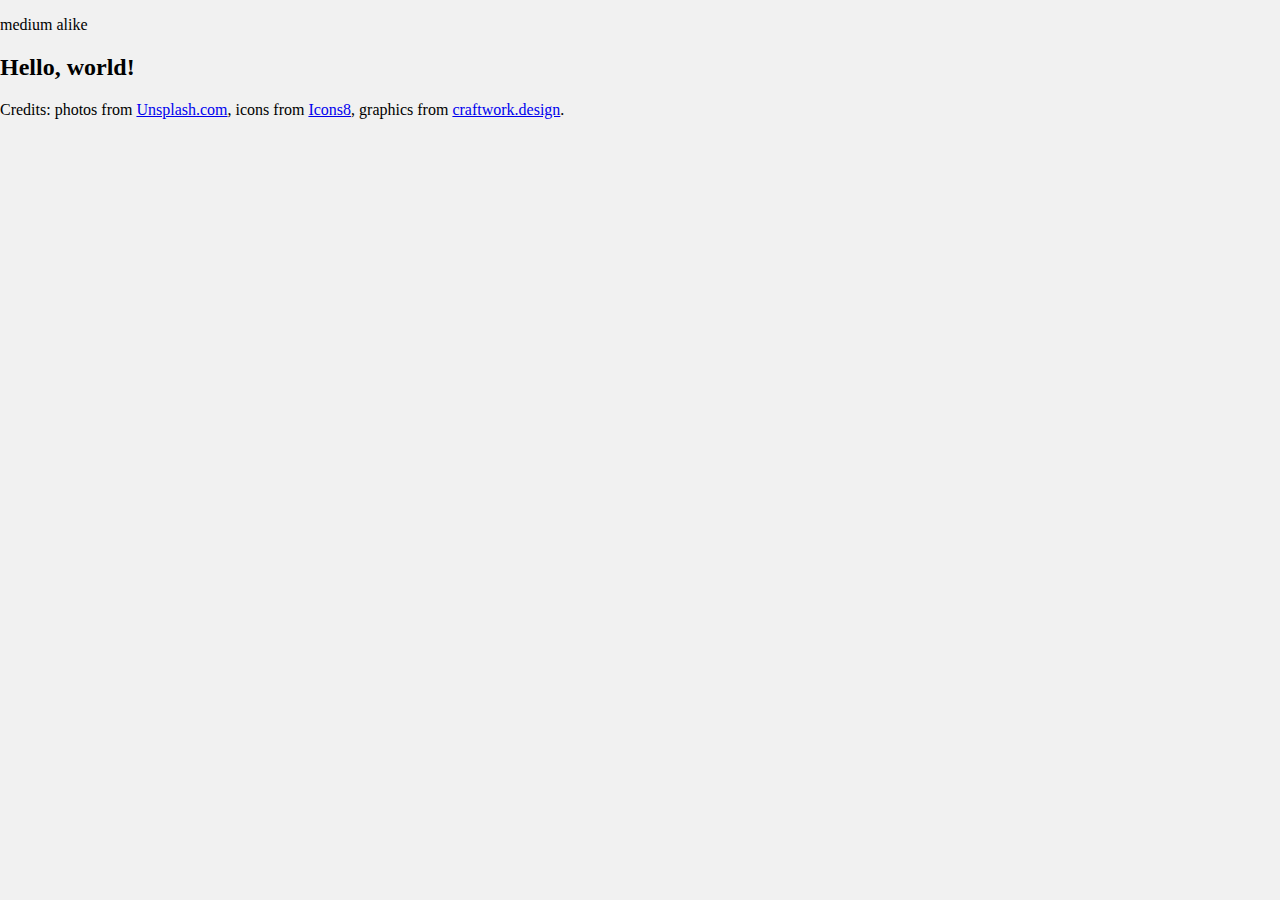
<file: index.html>
<!DOCTYPE html>
<html lang="en">
<head>
    <meta charset="UTF-8">
    <meta http-equiv="X-UA-Compatible" content="IE=edge">
    <meta name="viewport" content="width=device-width, initial-scale=1.0">

    <link href="https://fonts.googleapis.com/css2?family=Inter:wght@200;300;400;500;600;700;800;900&family=Kanit:wght@200;300;400;500;600;700&display=swap" rel="stylesheet">
    <link href="https://fonts.googleapis.com/css2?family=Inter:wght@300;400;500;600;700&display=swap" rel="stylesheet">

    <link rel = "stylesheet" href = "./styles/style.css">

    <!-- <link rel = "stylesheet" href = "./styles/temporary-outline.css"> -->
    
    <title>Media as medium</title>
</head>
<body>
    <div class = "index-page">
        
        <h1 class = "visually-hidden">
            Media as Medium 
        </h1>

        <header class = "page-header">            
            <p class = "medium-alike">           
                medium alike     
            </p>
        </header>
    
        <main class = "index-main">      
            
            <section class = "index-main-header">
                <h2 class = "index-main-header-text">Hello, world!</h2>
            </section>  

            <ul class = "news-list" id = "news"></ul>

        </main>
        
        <footer class = "page-footer">
            <div class = "credits-container">
                <p class = "credits">Credits: photos from <a href = "https://unsplash.com/@surface">Unsplash.com</a>, icons from <a href = "https://icons8.com/">Icons8</a>, graphics from <a href = "https://craftwork.design/checkout/purchase-confirmation/?payment_key=a3ba0d28aa30dfd691cd535acb1f4228">craftwork.design</a>.</p>
            </div>

            <div class = "copyright-container">
                <span class = "copyright"></span>
            </div>
        </footer>    
    </div>

    <script src="./script.js"></script>
</body>
</html>
</file>
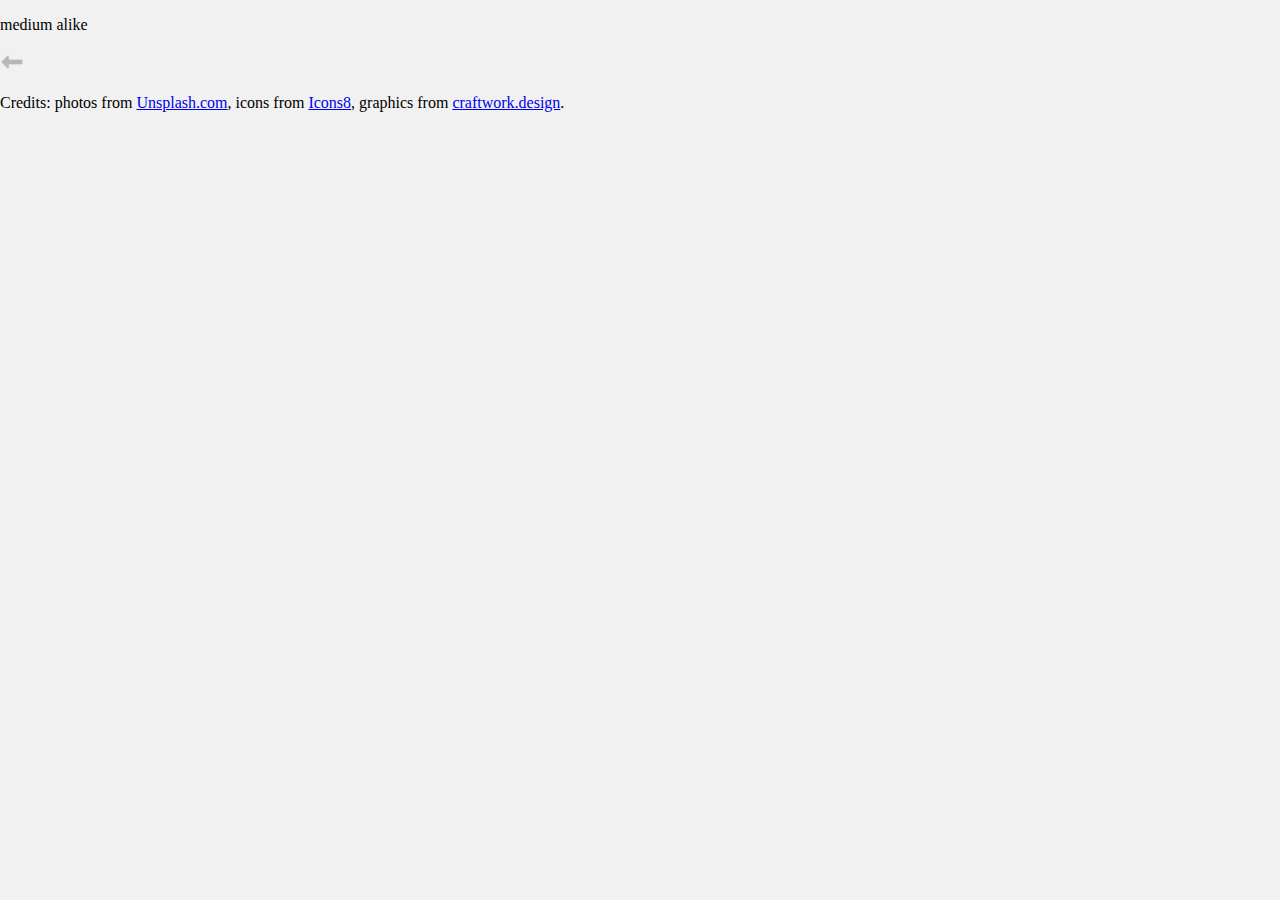
<file: article.html>
<!DOCTYPE html>
<html lang="en">
<head>
    <meta charset="UTF-8">
    <meta http-equiv="X-UA-Compatible" content="IE=edge">
    <meta name="viewport" content="width=device-width, initial-scale=1.0">

    <link href="https://fonts.googleapis.com/css2?family=Inter:wght@200;300;400;500;600;700;800;900&family=Kanit:wght@200;300;400;500;600;700&display=swap" rel="stylesheet">
    <link href="https://fonts.googleapis.com/css2?family=Inter:wght@300;400;500;600;700&display=swap" rel="stylesheet">

    <link rel = "stylesheet" href = "./styles/style.css">
    <!-- <link rel = "stylesheet" href = "./styles/temporary-outline.css"> -->
    
    <title>Media as medium</title>
</head>
<body>
    <div class = "article-page">
        
        <h1 class = "visually-hidden">
            Media as Medium 
        </h1>

        <header class = "page-header">            
            <p class = "medium-alike">           
                medium alike     
            </p>
        </header>
    
        <main class = "article-main">      
            <section class = "article-main-header">
                <a class = "link-to-main-page" href = "./index.html">
                    <img class = "link-to-main-page-img" src = "./images/icons/BackToMainPage.svg" alt = "Back to main page">
                </a>
            </section>  

            <div class = "article-container">
                <div class = "article-content" id = "article">
                </div>
            </div>            
        </main>
        
        <footer class = "page-footer">
            <div class = "credits-container">
                <p class = "credits">Credits: photos from <a href = "https://unsplash.com/@surface">Unsplash.com</a>, icons from <a href = "https://icons8.com/">Icons8</a>, graphics from <a href = "https://craftwork.design/checkout/purchase-confirmation/?payment_key=a3ba0d28aa30dfd691cd535acb1f4228">craftwork.design</a>.</p>
            </div>
            <div class = "copyright-container">
                <span class = "copyright"></span>
            </div>
        </footer>    
    </div>

    <script src = "scriptForGettingArticle.js"></script>
</body>
</html>
</file>
<file: styles/style.css>
@font-face {
    font-family: "SF Pro Display";
    src: url("SFPRODISPLAYREGULAR.OTF") format("otf");       
    font-weight: 400;
    font-style: normal;
}

body {
    margin: 0;
    padding: 0;
    background: #F1F1F1;
}

.visually-hidden {
    position: absolute;
    width: 1px;
    height: 1px;
    margin: -1px;
    padding: 0;
    overflow: hidden;
    border: 0;
    clip: rect(0 0 0 0);
  }

@media (min-width: 1440px){

    .index-page {
        margin: 0;
        padding: 0;
        padding-left: 160px;
        padding-right: 160px;
    }
    
    /*
        header
    */
    
    .page-header {        
        margin: 0; 
        padding: 0;
        display: flex;
        flex-direction: column;
        justify-content: center;
        height: 70px;   
    }
    
    .medium-alike {
        margin: 0;    
        padding: 0px;
        height: 22px;
        font-family: 'Kanit';
        font-style: normal;
        font-weight: 500;
        font-size: 18px;
        line-height: 22px;
        text-transform: lowercase;
        color: #000000;
    }
    
    /*
        main of the main page
    */

    .index-main {
        margin: 0;
        padding: 0;
    }
    
    .index-main-header {
        display: flex;
        flex-direction: column;
        justify-content: center;
        height: 248px;
    }
    
    .index-main-header-text {
        margin: 0;
        display: flex;
        height: 120px;        
        font-family: 'Kanit';
        font-style: normal;
        font-weight: 500;
        font-size: 48px;
        line-height: 120px;
        color: #000000;
    }
    
    .news-list {
        box-sizing: border-box;
        list-style-type: none;
        /* height: 1152px;         */
        margin: 0;
        padding: 0;
    }

    .news-item:last-child {
        display: grid;
        grid-template-columns: auto 265px;
        column-gap: 100px;
        background: #F1F1F1;
        border-bottom: 1px solid rgba(0, 0, 0, 0.2);          
        margin: 0;
        padding: 0;      
        box-sizing: border-box;  
    }

    .news-item:not(:last-child) {
        display: grid;
        grid-template-columns: auto 265px;
        column-gap: 100px;
        background: #F1F1F1;
        border-bottom: 1px solid rgba(0, 0, 0, 0.2);          
        margin: 0;
        padding: 0;        
        margin-bottom: 45px;   
        box-sizing: border-box;   
    }

    .article {
        margin: 0;
        margin-bottom: 36px;
        padding: 0;
    }

    .article-main-part {
        margin: 0;
        margin-bottom: 70px;
    }

    .article-info {
        display: grid;
        grid-template-columns: 24px 94px 12px 87px 12px auto;
        gap: 4px;
        align-items: center;
        width: 100%;
        height: 24px;   
        margin: 0;
        margin-bottom: 48px;             
    }

    .article-topic {
        display: block;
        font-family: 'Inter';
        font-style: normal;
        font-weight: 700;
        font-size: 28px;
        line-height: 34px;        
        color: #000000;
        margin: 0;
        margin-bottom: 24px;
        padding: 0;
    }

    .article-summary {
        display: block;
        font-family: 'Inter';
        font-style: normal;
        font-weight: 400;
        font-size: 16px;
        line-height: 22px;        
        color: #000000;  
        margin: 0;
        padding: 0;             
    }   
        
    .avatar {        
        width: 24px;
        height: 24px;                
    }

    .author-name {        
        height: 18px;
        font-family: 'Inter';
        font-style: normal;
        font-weight: 500;
        font-size: 14px;
        line-height: 18px;        
        color: #000000;        
    }

    .in {
        width: 12px;
        height: 18px;
        font-family: 'Inter';
        font-style: normal;
        font-weight: 500;
        font-size: 14px;
        line-height: 18px;
        color: #000000;
        opacity: 0.5;
    }

    .topic-name {
        width: 87px;
        height: 18px;
        font-family: 'Inter';
        font-style: normal;
        font-weight: 500;
        font-size: 14px;
        line-height: 18px;
        color: #000000;
    }

    .publish-date {
        /* width: 36px; */
        height: 18px;
        font-family: 'Inter';
        font-style: normal;
        font-weight: 500;
        font-size: 14px;
        line-height: 18px;
        color: #000000;
        opacity: 0.5;
    }

    .article-additional-info {
        display: flex;
        justify-content: space-between;
        height: 30px;
    }
    
    .hashtags {
        display: grid;
        grid-template-columns: auto 77px 12px 1fr;
        column-gap: 8px;
        box-sizing: border-box;
        min-width: 330px;
        height: 30px;
    }

    .hash-button {
        display: block;        
        min-width: 107px;
        height: 30px;
        margin: 0;
        padding: 6px 16px;
        align-items: center;
        background: linear-gradient(0deg, rgba(8, 30, 52, 0.12), rgba(8, 30, 52, 0.12)), #FFFBFE;
        border-radius: 100px;  
        box-sizing: border-box;  
        text-align: center;
    }

    .required-time {
        display: block;
        box-sizing: border-box;
        width: 77px;
        height: 18px;
        font-family: 'Inter';
        font-style: normal;
        font-weight: 500;
        font-size: 14px;
        line-height: 18px;                
        color: #000000;        
        opacity: 0.5;
        align-self: center;
    }

    .delimeter {
        display: block;
        width: 12px;
        height: 18px;
        box-sizing: border-box;
        align-self: center;
        font-family: 'Inter';
        font-style: normal;
        font-weight: 500;
        font-size: 14px;
        line-height: 18px;        
        text-align: center;
        color: #000000;
    }

    .appeal {
        display: block;
        box-sizing: border-box;        
        height: 18px;
        
        font-family: 'Inter';
        font-style: normal;
        font-weight: 500;
        font-size: 14px;
        line-height: 18px;
        color: #000000;        
        opacity: 0.5;
        align-self: center;        
    }

    .actions-list {
        display: grid;
        grid-template-columns: repeat(3, 24px);
        gap: 14px;        
        margin: 0;
        padding: 0;
        width: 100px;
        height: 24px;
        list-style-type: none;
        align-self: flex-end;
    }

    .actions-item {
        width: 24px;
        height: 24px;
        background-color: #E1E0E6;
        background-image: url("../images/icons/article-action.svg");
        background-repeat: no-repeat;
    }

    .news-picture {
        width: 265px;
        height: 265px;
    }

    /*
    footer
    */
    
    .page-footer {
        display: flex;
        flex-direction: column;
        align-items: flex-end;
        height: 446px;
        margin: 0;         
        padding: 316px 0 0 512px;  
        box-sizing: border-box;   
    }

    .credits-container {      
        display: flex;  
        justify-content: center;
        align-items: center;
        width: 608px;
        height: 38px;     
        margin: 0;        
        margin-bottom: 42px;
        padding: 10px 12px;   
        box-sizing: border-box;         
    }

    .credits {
        width: 584px;
        height: 18px;
        font-family: 'Inter';
        font-style: normal;
        font-weight: 500;
        font-size: 14px;
        line-height: 18px;        
        color: #081E34;        
        opacity: 0.5;       
        margin: 0;
        padding: 0; 
        box-sizing: border-box;
    }

    .copyright-container {
        display: flex;  
        justify-content: center;
        align-items: center;
        width: 272px;
        height: 38px;        
        margin: 0;
        margin-left: 848px;
        margin-bottom: 32px;
        padding: 10px 12px;    
        box-sizing: border-box;

    }

    .copyright {
        display: block;
        width: 248px;
        height: 18px;
        background-image: url("../images/icons/copyright.svg");
        background-repeat: no-repeat;
        margin: 0;
        padding: 0; 
        box-sizing: border-box;
    }

    /*
        main of the article page
    */
    .article-page {
        margin: 0;
        padding: 0;
        padding-left: 160px;
        padding-right: 160px;
    }

    .article-main {
        margin: 0;
        padding: 0;        
    }
    
    .article-main-header {
        display: flex;
        flex-direction: column;
        justify-content: center;
        align-content: flex-start;
        height: 152px;
    }

    .link-to-main-page {        
        text-decoration: none;         
    }

    .link-to-main-page-img {
        width: 24px;
        height: 24px;    
    }
    
    .article-container {
        margin: 0;
        padding: 0;     
        padding-top: 96px;
        padding-bottom: 36px;   
        border-bottom: 1px solid rgba(0, 0, 0, 0.2);
    }

    .article-content {
        margin: 0;
        padding: 0;
    }

    .article-info-top {
        display: flex;
        justify-content: space-between;
        margin: 0;
        margin-bottom: 70px;
        padding: 0;
    }

    .article-info-top-left-panel {        
        display: grid;
        grid-template-columns: 64px 1fr;
        column-gap: 16px;
        min-width: 323px;
        width: 40%;
        height: 64px;
        margin: 0;
        padding: 0;        
    }

    .author-avatar {
        display: block;        
        width: 64px;
        height: 64px; 
        margin: 0;
        padding: 0;       
    }

    .article-info-container {
        display: block;
        margin: 6px 0 6px 0;
        padding: 0px;        
        height: 52px;        
    }

    .authors-name {        
        height: 22px;        
        font-family: 'Inter';
        font-style: normal;
        font-weight: 500;
        font-size: 18px;
        line-height: 22px;
        color: #000000;
        margin: 0;
        margin-bottom: 12px;
        padding: 0;  
    }

    .article-information {
        display: grid;
        grid-template-columns: 60px 12px 77px 12px 90px;            
        column-gap: 4px;                
        padding: 0px;
        height: 18px;
    }

    .article-info-top-right-panel {
        display: flex;
        flex-direction: column;
        justify-content: flex-start;
        width: 100px;
        height: 24px;        
        margin: 0;
        padding: 0;
    }

    .social-network-list {
        display: grid;        
        grid-template-columns: repeat(3, 24px);
        column-gap: 14px;
        width: 100px;
        height: 24px;        
        list-style-type: none;
        margin: 0;
        padding: 0;
        box-sizing: border-box;
    }

    .social-network-item {
        width: 24px;
        height: 24px;
        margin: 0;
        padding: 3px;
        box-sizing: border-box;
    }

    .social-network-image {
        display: block;
        width: 18px;
        height: 18px;    
        box-sizing: border-box;
    }

    .linkedin {
        background-image: url("../images/icons/social-items/LinkedIn.svg");
        background-repeat: no-repeat;
    }

    .facebook {
        background-image: url("../images/icons/social-items/Facebook.svg");
        background-repeat: no-repeat;
    }   
    
    .twitter {
        background-image: url("../images/icons/social-items/Twitter.svg");
        background-repeat: no-repeat;
    }

    .article-header-container {
        margin: 0;
        margin-bottom: 70px;
        padding: 0;
    }

    .main-article-header {
        font-family: 'Inter';
        font-style: normal;
        font-weight: 700;
        font-size: 34px;
        line-height: 38px;        
        color: #000000;        
        margin: 0;
        padding: 0;
        margin-bottom: 24px;
    }

    .additional-article-header {        
        font-family: 'SF Pro Display';
        font-style: normal;
        font-weight: 400;
        font-size: 24px;
        line-height: 36px;
        color: #000000;
        margin: 0;
        padding: 0;
    }

    .article-image {     
        display: block;   
        font-display: block;
        /* width: 1120px;
        height: 480px; */
        width: 100%;
        border-radius: 4px;   
        margin: 0;
        margin-bottom: 70px;    
        padding: 0;         
    }

    .article-subheader-container {
        font-family: 'Inter';
        font-style: normal;
        font-weight: 700;
        font-size: 28px;
        line-height: 34px;
        color: #000000;     
        margin: 0;
        margin-bottom: 24px;
        padding: 0;
    }

    .article-text {
        font-family: 'Inter';
        font-style: normal;
        font-weight: 400;
        font-size: 24px;
        line-height: 36px; 
        margin: 0;
        margin-bottom: 70px;
        padding: 0;
    }

    .article-info-bottom {
        display: flex;
        justify-content: space-between;
        width: 100%;
        height: 24px;
    }

    .article-info-bottom-left {
        display: grid;
        grid-template-columns: 53px 44px;
        column-gap: 14px;
        width: 111px;
        height: 24px;
        margin: 0;
        padding: 0;        
    }

    .article-likes-container {
        display: grid;
        grid-template-columns: 24px 25px;
        gap: 4px;
        width: 53px;
        margin: 0;
        padding: 0;        
    }

    .article-likes-image-container {
        margin: 0;
        padding: 3px;
        width: 24px;
        height: 24px;
        box-sizing: border-box;
    }

    .article-likes-image {
        display: block;
        width: 18px;
        height: 18px;
        margin: 0;
        padding: 0;
        background-image: url("../images/icons/Heart.svg");
        background-repeat: no-repeat;
        box-sizing: border-box;
    }

    .article-likes-count-container {
        display: flex;
        justify-content: center;
        align-items: center;
        width: 25px;
        height: 24px;               
    }

    .article-likes-count {
        display: block;
        width: 25px;
        height: 18px;        
        font-family: 'Inter';
        font-style: normal;
        font-weight: 500;
        font-size: 14px;
        line-height: 18px;
        color: #B7B7B7;
        box-sizing: border-box;  
        margin: 0;
        padding: 0;           
    }

    .article-comments-container {
        display: grid;
        grid-template-columns: 24px 16px;
        gap: 4px;        
        width: 44px;
        height: 24px;
        margin: 0;
        padding: 0;        

    }

    .article-comments-image-container {
        margin: 0;
        padding: 3px;
        width: 24px;
        height: 24px;
        box-sizing: border-box;
    }

    .article-comments-image {
        display: block;
        width: 18px;
        height: 18px;
        margin: 0;
        padding: 0;
        background-image: url("../images/icons/Comments.svg");
        background-repeat: no-repeat;
        box-sizing: border-box;
    }

    .article-comments-count-container {
        display: flex;
        justify-content: center;
        align-items: center;
        width: 16px;       
        height: 24px;       
    }

    .article-comments-count {
        display: block;
        width: 16px;
        height: 18px;
        font-family: 'Inter';
        font-style: normal;
        font-weight: 500;
        font-size: 14px;
        line-height: 18px;
        color: #B7B7B7;             
        margin: 0;
        padding: 0;
    }


    .article-info-bottom-right {
        display: grid;
        grid-template-columns: 24px 24px;
        gap: 14px;
        width: 62px;
        height: 24px;
    }

    .article-empty-container {
        width: 24px;
        height: 24px;        
        opacity: 0;                
    }

    .article-bookmark-image-container {
        width: 24px;
        height: 24px;
        padding: 3px;
        box-sizing: border-box;
    }

    .article-bookmark-image {
        display: block;
        width: 18px;
        height: 18px;
        margin: 0;
        padding: 3px;
        background-image: url("../images/icons/Bookmark.svg");
        background-repeat: no-repeat;
        box-sizing: border-box;

    }
}
</file>
<file: styles/temporary-outline.css>
body {
    outline: 2px solid black;     
}

.index-page {
    outline: 1px solid pink;     
}

/*
    header
*/

.index-header {
    outline: 1px solid red;     

}

.medium-alike {
    outline: 1px solid blue;     
}

/*
    main of the main page
*/

.index-main {
    outline: 1px solid black; 
}

.index-main-header {
    outline: 1px solid palegreen; 
}

.index-main-header-text {
    outline: 1px solid palevioletred; 
}

.news-list {
    outline: 3px dotted rgb(112, 216, 162); 
}

.news-item {
    outline: 1px solid rgb(124, 112, 216); 
}

.article {
    outline: 1px solid red;
}

.article-main-part {
    outline: 1px solid orange;
}

.article-info {
    outline: 1px solid olive;
}

.article-content {
    outline: 1px solid lightpink;
}

.author-name {
    outline: 1px solid gray;
}

.in {
    outline: 1px solid lightseagreen;
}

.topic-name {
    outline: 1px solid purple;
}

.publish-date {
    outline: 1px solid aqua;    
}

.article-additional-info {
    outline: 1px solid blue;
}

.hashtags {
    outline: 1px solid pink;
}

.hash-button {
    outline: 1px solid rebeccapurple;        
}

.required-time {
    outline: 1px solid red;
}

.delimeter {
    outline: 1px solid green;
}

.appeal {
    outline: 1px solid tomato;
}

.actions-list {
    outline: 1px solid khaki;
}

/*
    footer
*/

.page-footer {
    outline: 1px dotted lightcoral; 
}

.credits-container {
    outline: 1px solid blue;          
}

.credits {
    outline: 1px solid red;          
}

.copyright-container {
    outline: 1px solid pink;    
}

.copyright {
    outline: 1px solid green;      
}

/*
    main of the article page
*/ 
.article-main {
    outline: 1px solid black; 
}

.article-main-header {
    outline: 1px solid palegreen; 
}

.link-to-main-page {
    outline: 1px solid palevioletred;    
}

.article-container {
    outline: 1px solid blue;   
}

.article-content {
    outline: 1px solid purple;  
}

.article-info-top {
    outline: 1px solid lawngreen; 
}

.article-info-top-left-panel {
    outline: 1px solid black; 
}

.article-info-container {
    outline: 1px solid blue;
} 

.authors-name {
    outline: 1px solid green;
}

.article-information {
    outline: 1px solid pink;
}

.article-info-top-right-panel {
    outline: 1px solid hotpink; 
}

.social-network-list {
    outline: 1px solid indianred; 
}

.social-network-item {
    outline: 1px solid black; 
}

.article-header-container {
    outline: 1px solid red; 
}

.article-subheader-container {
    outline: 1px solid teal; 
}

.article-text  {
    outline: 1px solid black; 
}

.article-info-bottom {
    outline: 1px solid black; 
}

.article-info-bottom-left {
    outline: 1px solid indianred; 
}

.article-likes-container {
    outline: 3px dashed lawngreen; 
}

.article-likes-image-container {
    outline: 2px dashed blue; 
}

.article-likes-count-container {
    outline: 1px dashed orange; 
}

.article-likes-count {
    outline: 2px dashed orchid; 
}

.article-comments-container {
    outline: 1px dashed lawngreen;
}

.article-comments-image-container {
    outline: 1px dashed blue 
}

.article-comments-count-container {
    outline: 2px dashed black; 
}

.article-comments-count {
    outline: 2px dashed green; 
}

.article-info-bottom-right {
    outline: 2px dashed black; 
}

.article-empty-container {
    outline: 1px solid rebeccapurple; 
}

.article-bookmark-image-container {
    outline: 2px dashed blue; 
}
</file>
